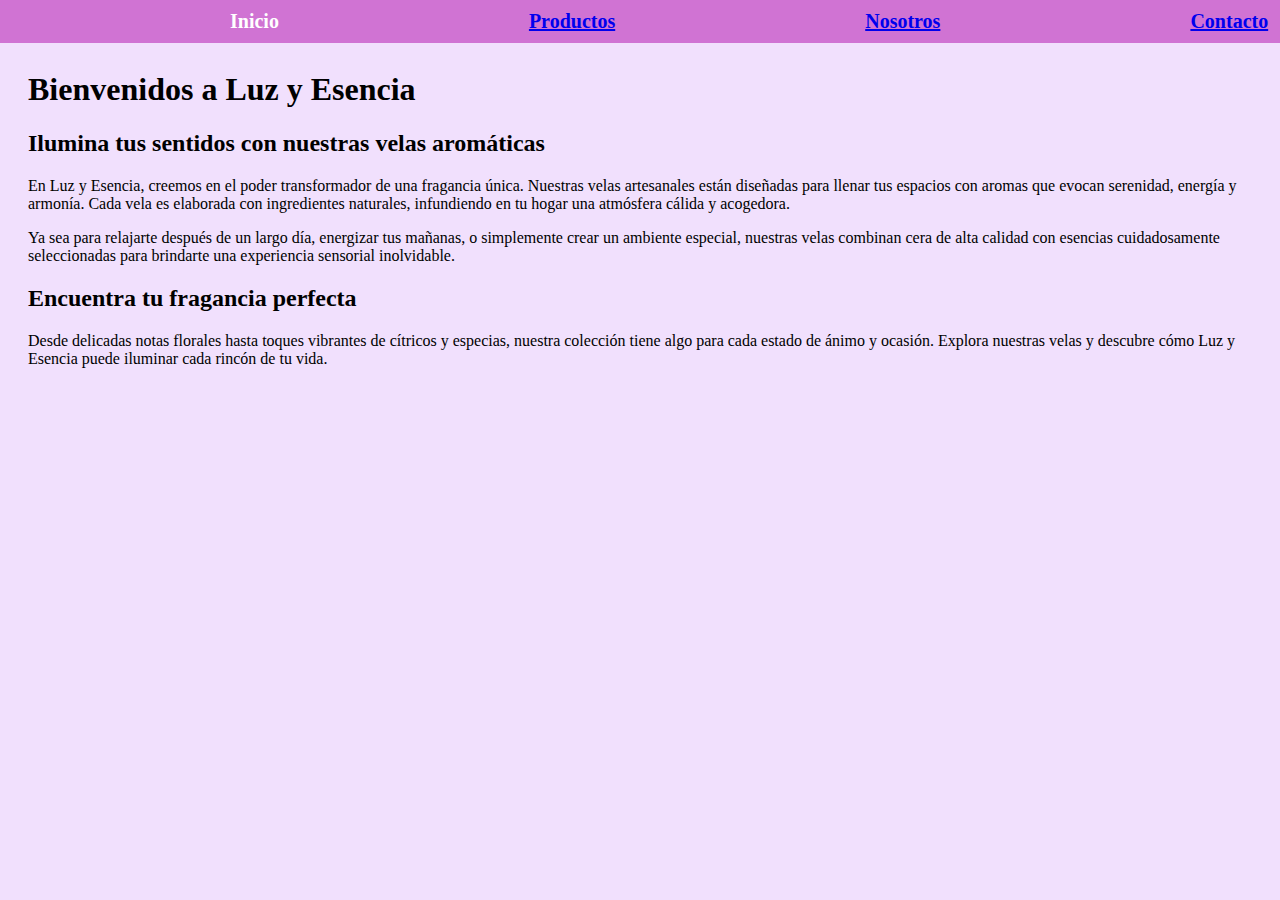
<file: index.html>
<!DOCTYPE html>
<html lang="es">
<head>
    <meta charset="UTF-8">
    <meta name="viewport" content="width=device-width, initial-scale=1.0">
    <title>menú responsive</title>
    <link rel="stylesheet" href="styles.css" type="text/css">
    <link href="https://cdn.jsdelivr.net/npm/bootstrap@5.3.2/dist/css/bootstrap.min.css" rel="stylesheet" integrity="sha384-T3c6CoIi6uLrA9TneNEoa7RxnatzjcDSCmG1MXxSR1GAsXEV/Dwwykc2MPK8M2HN" crossorigin="anonymous">
</head>
<body class="fondo">
    <nav id="deconav">
        <ul class="deco">
            <li>Inicio</li>
            <li><a href="productos.html">Productos</a></li>
            <li><a href="nosotros.html">Nosotros</a></li>
            <li><a href="contacto.html">Contacto</a></li>
        </ul>
    </nav>


    <div class="contenido">
        <h1>Bienvenidos a Luz y Esencia</h1>
        <h2>Ilumina tus sentidos con nuestras velas aromáticas</h2>
        <p>En Luz y Esencia, creemos en el poder transformador de una fragancia única. Nuestras velas artesanales están diseñadas para llenar tus espacios con aromas que evocan serenidad, energía y armonía. Cada vela es elaborada con ingredientes naturales, infundiendo en tu hogar una atmósfera cálida y acogedora. </p>
        <p> Ya sea para relajarte después de un largo día, energizar tus mañanas, o simplemente crear un ambiente especial, nuestras velas combinan cera de alta calidad con esencias cuidadosamente seleccionadas para brindarte una experiencia sensorial inolvidable.</p>
        <h2>Encuentra tu fragancia perfecta</h2>
        <p>Desde delicadas notas florales hasta toques vibrantes de cítricos y especias, nuestra colección tiene algo para cada estado de ánimo y ocasión. Explora nuestras velas y descubre cómo Luz y Esencia puede iluminar cada rincón de tu vida.</p>
    </div>

    <script src="https://cdn.jsdelivr.net/npm/bootstrap@5.3.3/dist/js/bootstrap.bundle.min.js" integrity="sha384-YvpcrYf0tY3lHB60NNkmXc5s9fDVZLESaAA55NDzOxhy9GkcIdslK1eN7N6jIeHz" crossorigin="anonymous"></script>
</body>
</html>
</file>
<file: styles.css>
@media (min-width:100px) and (max-width: 480px){
    #deconav {
        background-color: rgb(208, 115, 211);
        position:relative; 
        left: 0;
        right: 0;
        top: 0;
        width:100%;
        padding:10px 0;
        z-index: 1000; 
    }
    
    nav ul {
        list-style: none;
        margin: 0;
        padding: 0;
        display: grid; 
        justify-content: center;
    }
    
    nav ul li {
        margin: 0 15px;
    }
    
    .deco {
        text-decoration: none;
        color: #ffffff;
        font-size: 20px;
        font-weight: bold;
        text-align: justify;
    }
    
    nav ul li a:hover {
        color: #7b09c7; 
    }
    
    .contenido {
        margin-top: 10px; 
        padding: 20px;
    }
    
}/*celular*/

@media (min-width:481px) and (max-width:768px) { /* tablet */
    #deconav {
        background-color: rgb(208, 115, 211);
        position: fixed; 
        left: 0;
        right: 0;
        top: 0;
        width: 100%;
        padding: 10px 0;
        z-index: 1000;
    }
    
    nav ul {
        list-style: none;
        margin: 0;
        padding: 0;
        display: inline-flex; /* Mantener inline-flex */
        justify-content: center;
    }
    
    nav ul li {
        margin: 0 20px; /* Aumentar margen para separación */
    }
    
    .deco {
        text-decoration: none;
        color: #ffffff;
        font-size: 20px;
        font-weight: bold;
    }
    
    nav ul li a:hover {
        color: #7b09c7; 
    }
    
    .contenido {
        margin-top: 30px; 
        padding: 20px;
    }
} /* tablet */

@media (min-width:781px) and (max-width:1800px) { /* computadoras */
    #deconav {
        background-color: rgb(208, 115, 211);
        position: fixed; 
        left: 0;
        right: 0;
        top: 0;
        width: 100%;
        padding: 10px 0;
        z-index: 1000; 
    }
    
    nav ul {
        list-style: none;
        margin: 0;
        padding: 0;
        display: inline-flex; /* Mantener inline-flex */
        justify-content: center;
    }
    
    nav ul li {
        margin: 0 20px; /* Aumentar margen para separación */
        margin-left: 230px;
    }
    
    .deco {
        text-decoration: none;
        color: #ffffff;
        font-size: 20px;
        font-weight: bold;
    }
    
    nav ul li a:hover {
        color: #7b09c7; 
    }
    
    .contenido {
        margin-top: 30px; 
        padding: 20px;
    }
} /* computadoras */


.fondo{
    background-color: rgb(241, 224, 253);
}
</file>
